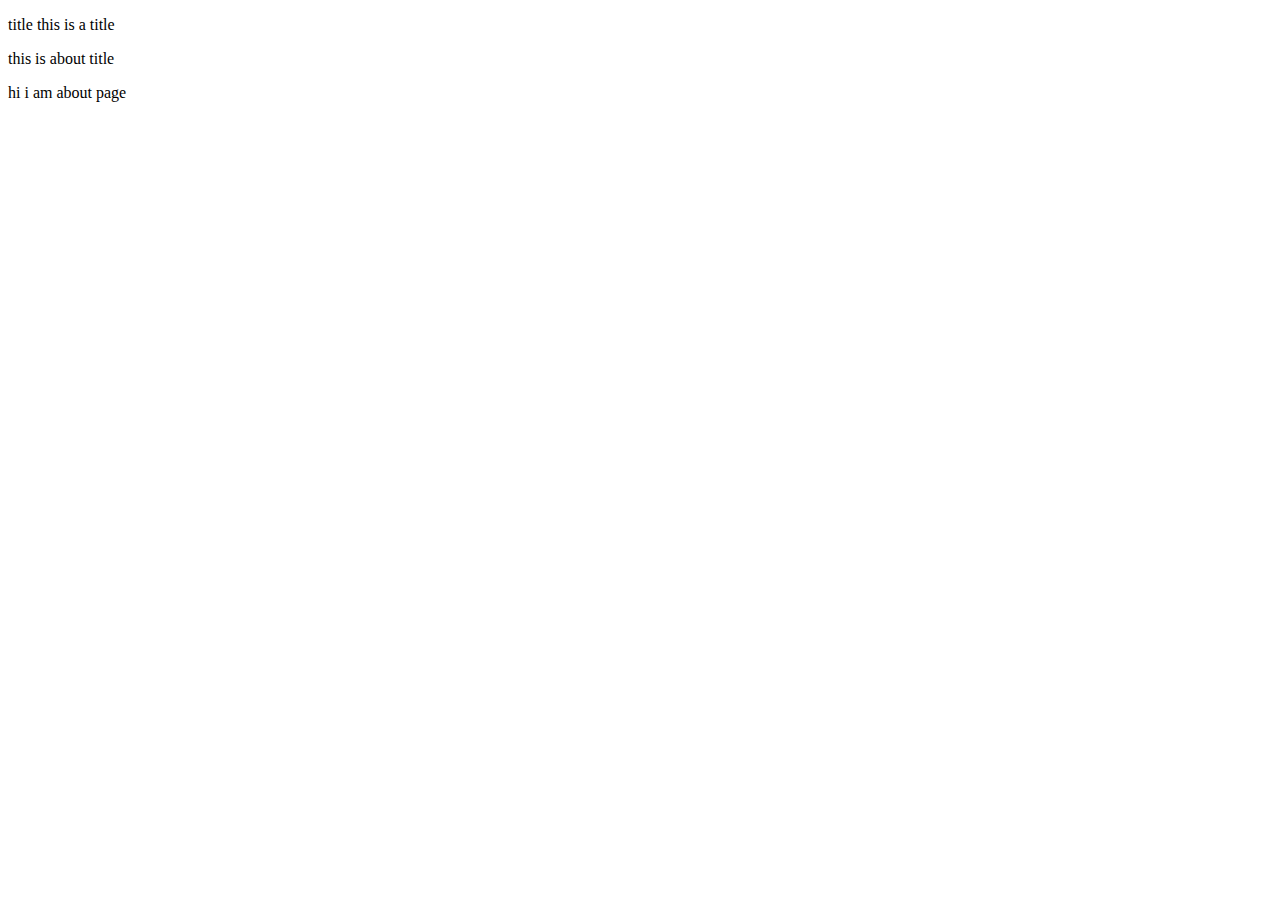
<file: about.html>
<!DOCTYPE html>
<html lang="en">
<head>
    <meta charset="UTF-8">
    <meta name="viewport" content="width=device-width, initial-scale=1.0">
    <title>about us</title>
</head>
<body>
    <p>title this is a title</p>
    <p>this is about title</p>
    <p>hi i am about page</p>
</body>
</html>
</file>
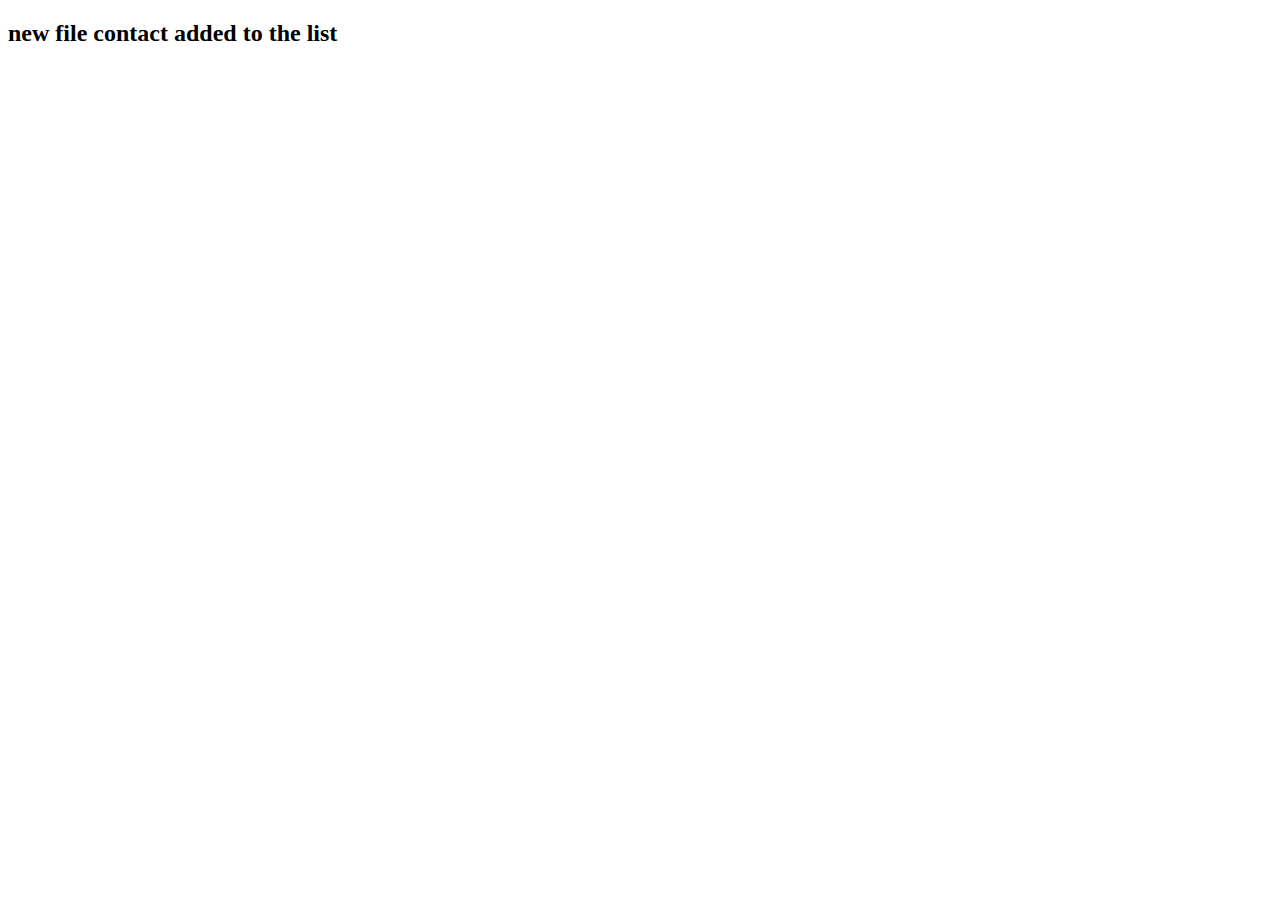
<file: contact.html>
<!DOCTYPE html>
<html lang="en">
<head>
    <meta charset="UTF-8">
    <meta name="viewport" content="width=device-width, initial-scale=1.0">
    <title>Document</title>
</head>
<body>
    <h2>new file contact added to the list</h2>
</body>
</html>
</file>
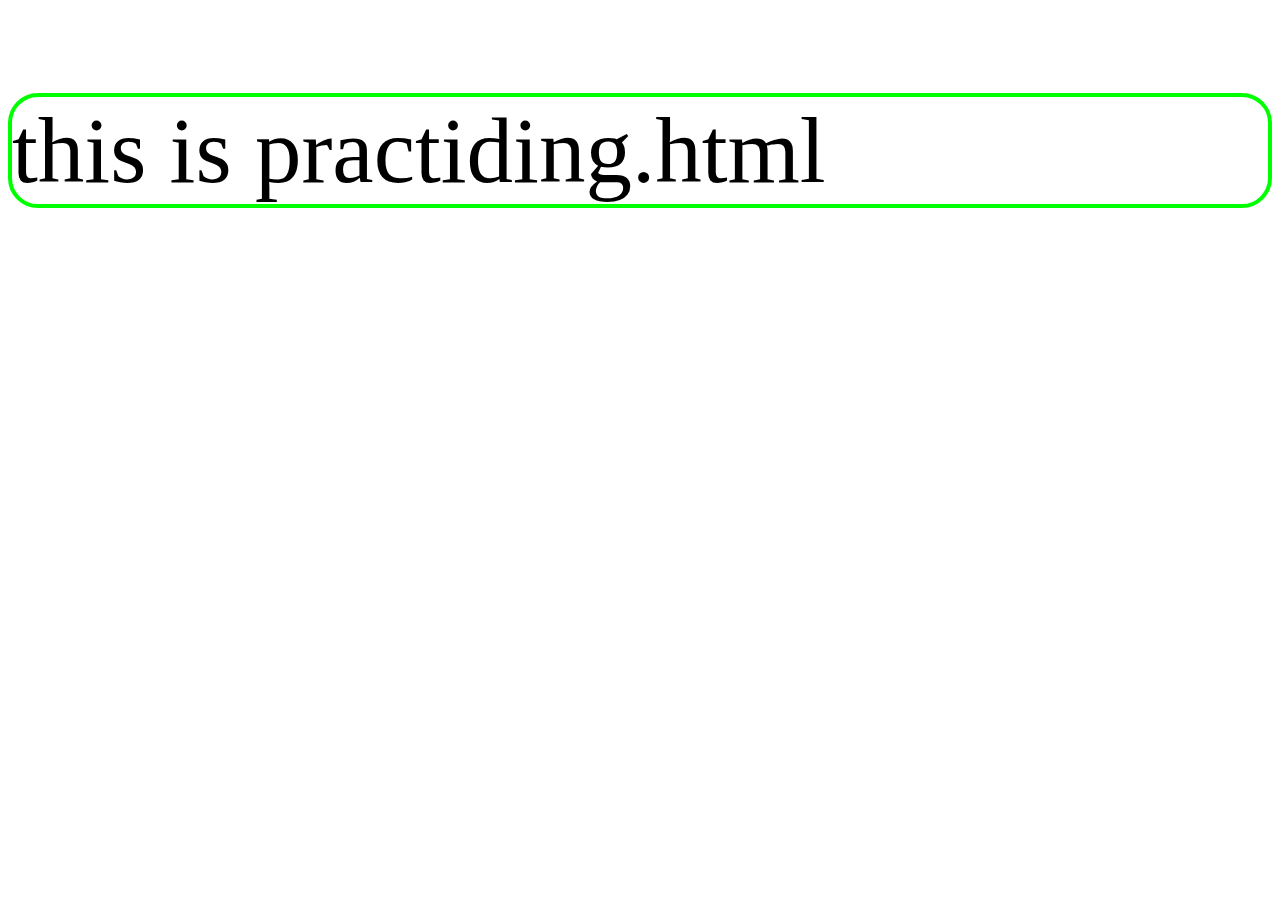
<file: practicing.html>
<!DOCTYPE html>
<html lang="en">
<head>
    <meta charset="UTF-8">
    <meta name="viewport" content="width=device-width, initial-scale=1.0">
    <title>Document</title>
    <link rel="stylesheet" href="practicing.css">
</head>
<body>
    <h3>this is practiding.html</h3>
</body>
</html>
</file>
<file: practicing.css>
h3{
    font-weight: 400;
    font-size: 93px;
}
h3{
    border-radius: 30px;
    border: 4px solid lime;
}
</file>
